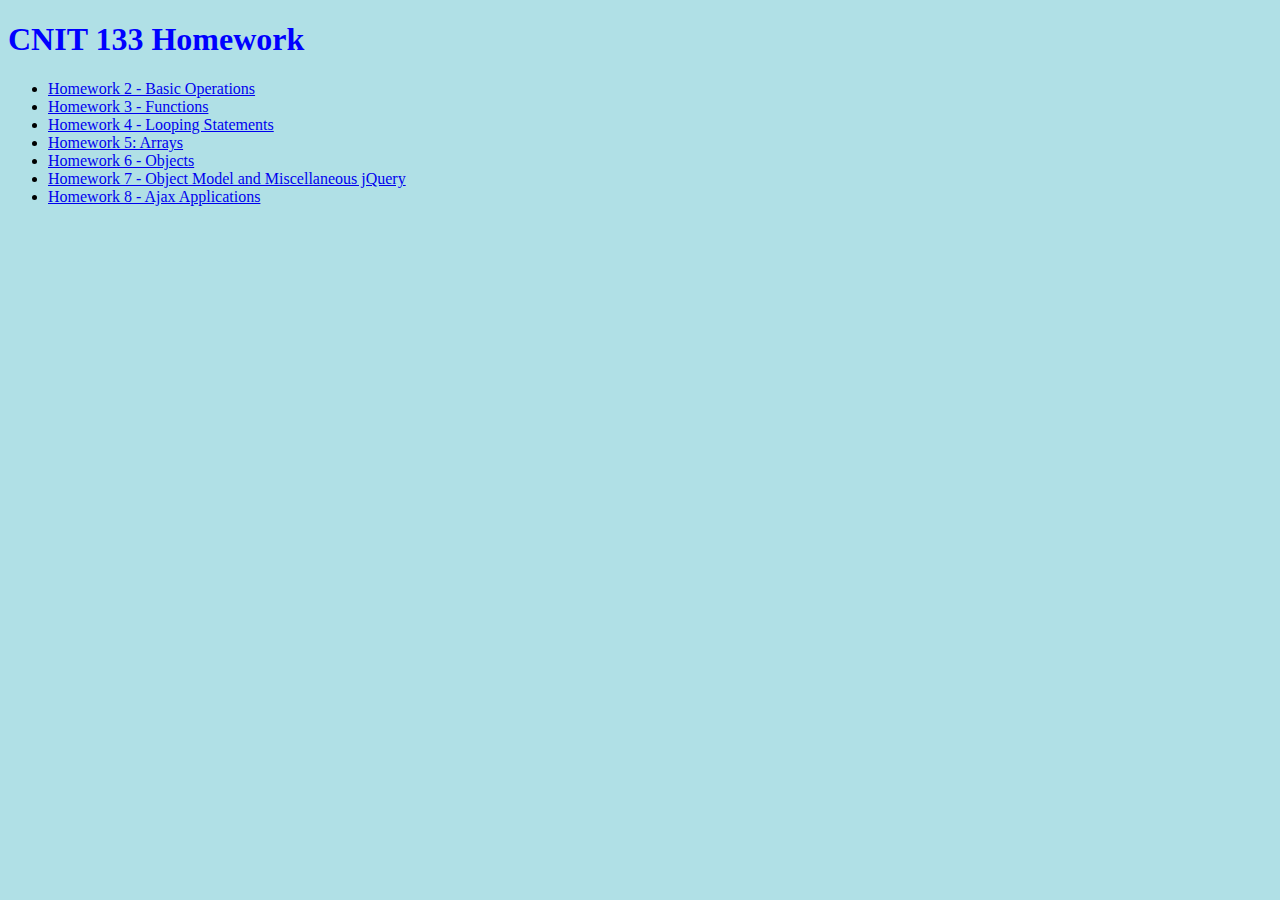
<file: index.html>
<!DOCTYPE html>
	<link rel="stylesheet" href="index.css">

<html>
	<head>
<style>
	
body {background-color:powderblue;}
h1   {color: blue;}
p    {color: red;}
</style>
	 <h1>CNIT 133 Homework</h1>
		<meta charset="utf-8">
		<meta name="description" content= "Assignment 1-8" >
		<title></title>
	</head>
	<body>
		<ul>
		
<li><a href="hw2.html">Homework 2 - Basic Operations</a></li>
<li> <a href="hw3.html">
Homework 3 - Functions</a></li>	
<li> <a href="hw4.html">
Homework 4 - Looping Statements</a></li>
<li> <a href="hw5.html">
Homework 5: Arrays </a></li>
<li> <a href="hw6.html">
Homework 6 - Objects </a></li>		
<li> <a href= "hw7.html">
Homework 7 - Object Model and Miscellaneous jQuery </a></li>
<li> <a href= "hw8.html"> Homework 8 - Ajax Applications  </a></li> 
		</ul>
	</body>
</html>
</file>
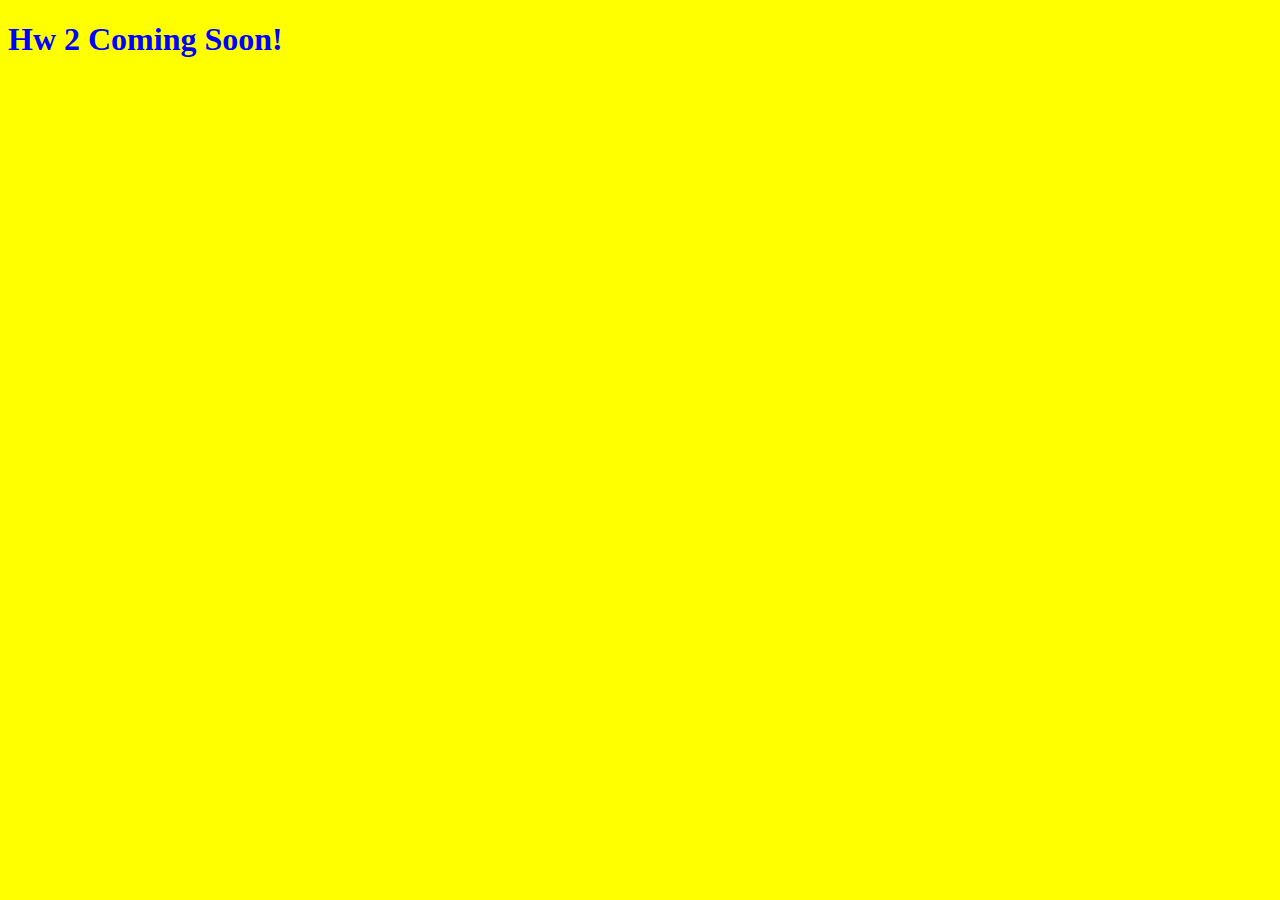
<file: hw2.html>
<!DOCTYPE html>
<html>
	<head>
<style>
	
body {background-color:yellow;}
h1   {color: blue;}
p    {color: red;}
</style>
	 <h1>Hw 2 Coming Soon!</h1>
		<meta charset="utf-8">
		<meta name="description" content= "hw 2" >
		<title></title>
	</head>
	<body>
</file>
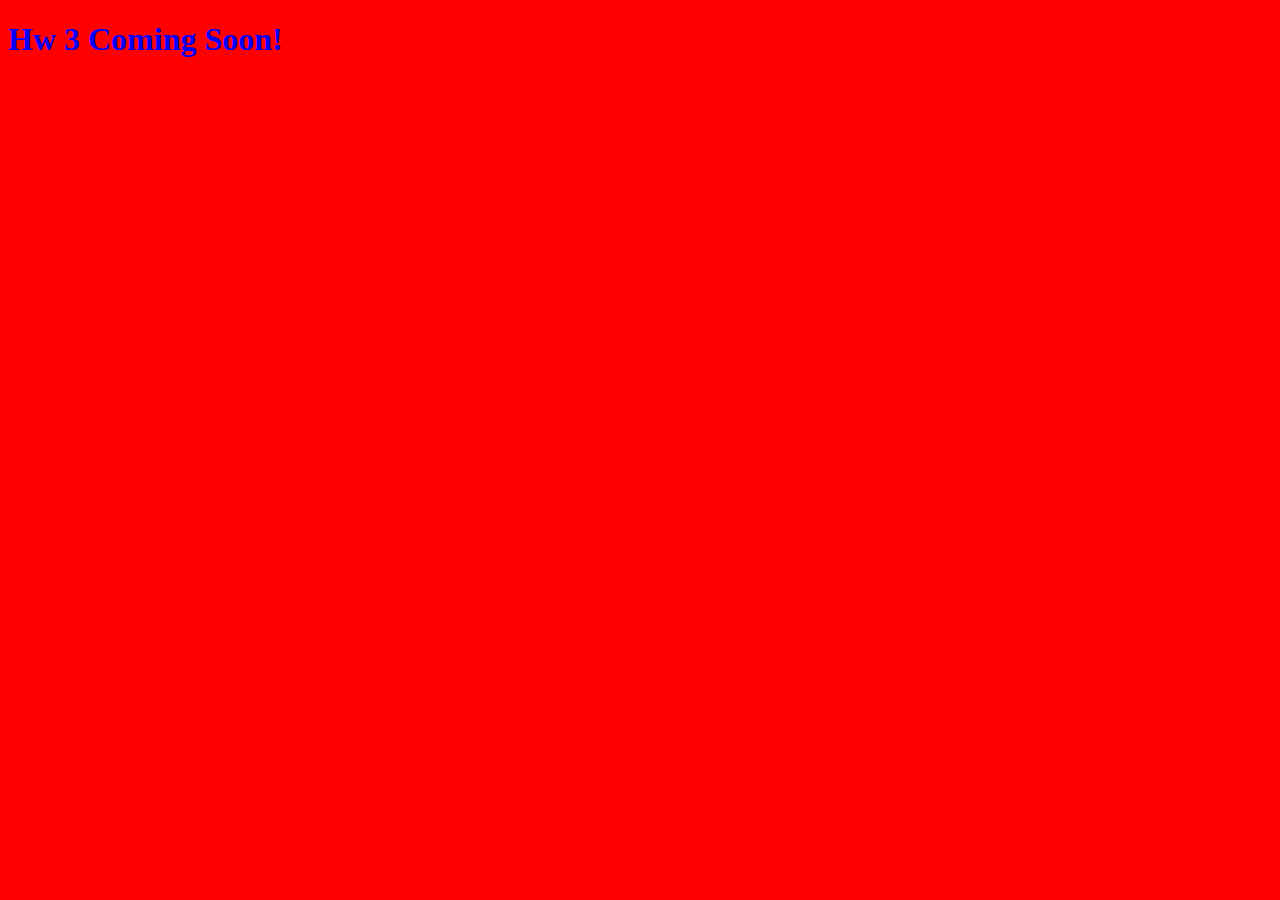
<file: Hw3.html>
<!DOCTYPE html>
<html>
	<head>
<style>
	
body {background-color:red;}
h1   {color: blue;}
p    {color: red;}
</style>
	 <h1>Hw 3 Coming Soon!</h1>
		<meta charset="utf-8">
		<meta name="description" content= "Hw 3" >
		<title></title>
	</head>
	<body>
	</body>
</html>
</file>
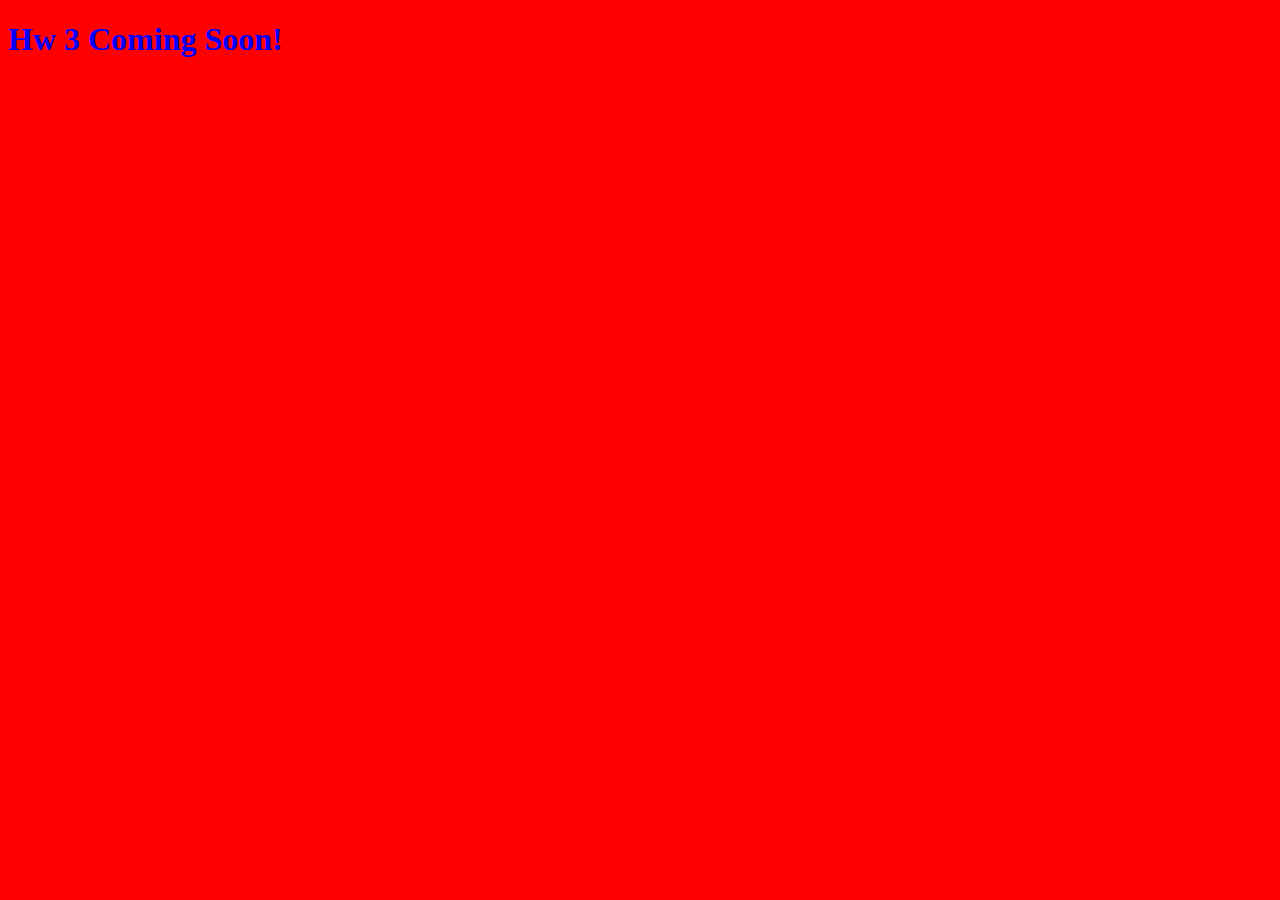
<file: hw3.html>
<!DOCTYPE html>
<html>
	<head>
<style>
	
body {background-color:red;}
h1   {color: blue;}
p    {color: red;}
</style>
	 <h1>Hw 3 Coming Soon!</h1>
		<meta charset="utf-8">
		<meta name="description" content= "hw 3" >
		<title></title>
	</head>
	<body>
	</body>
</html>
</file>
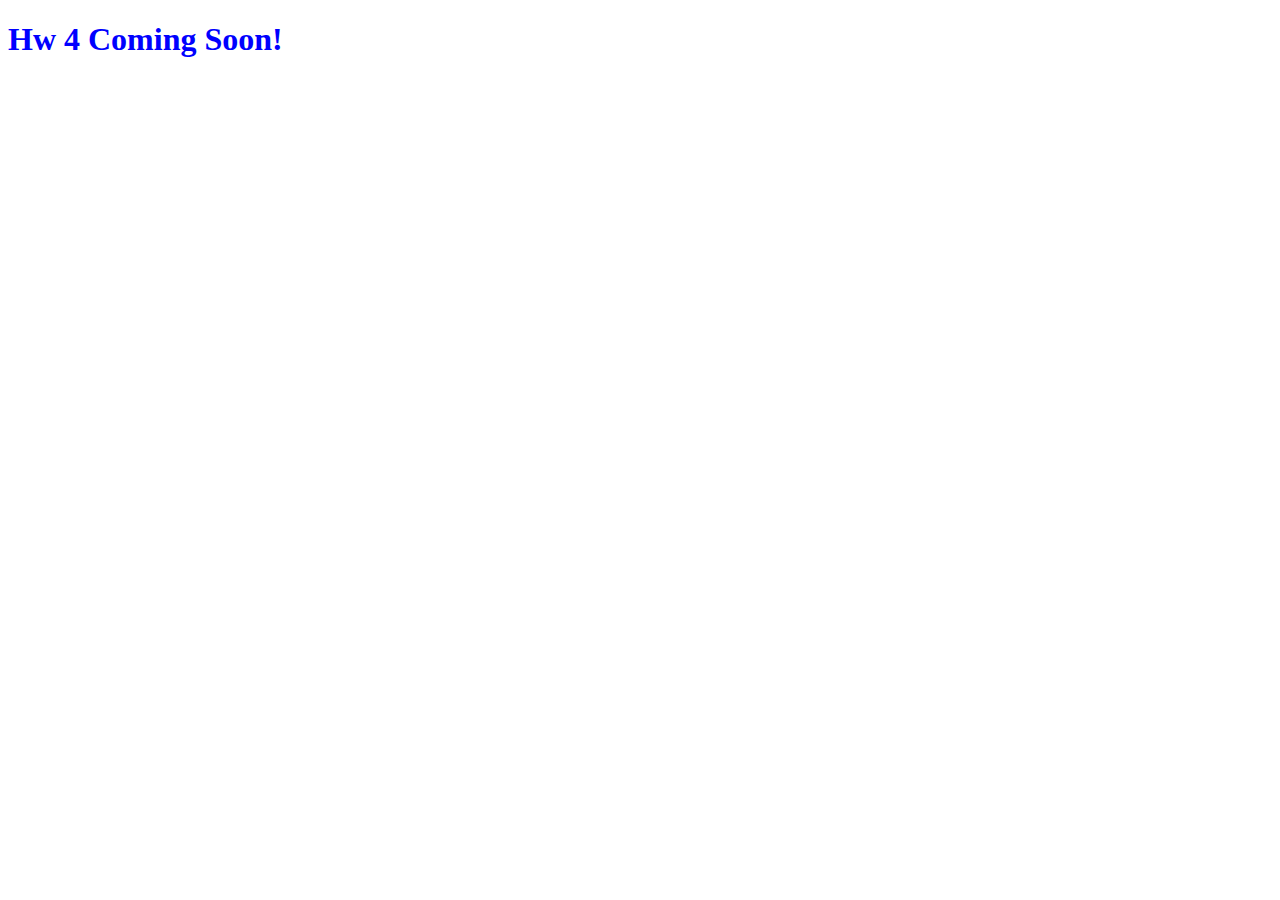
<file: Hw4.html>
<!DOCTYPE html>
<html>
	<head>
<style>
	
body {background-color:white;}
h1   {color: blue;}
p    {color: red;}
</style>
	 <h1>Hw 4 Coming Soon!</h1>
		<meta charset="utf-8">
		<meta name="description" content= "Hw 4" >
		<title></title>
	</head>
	<body>
	</body>
</html>
</file>
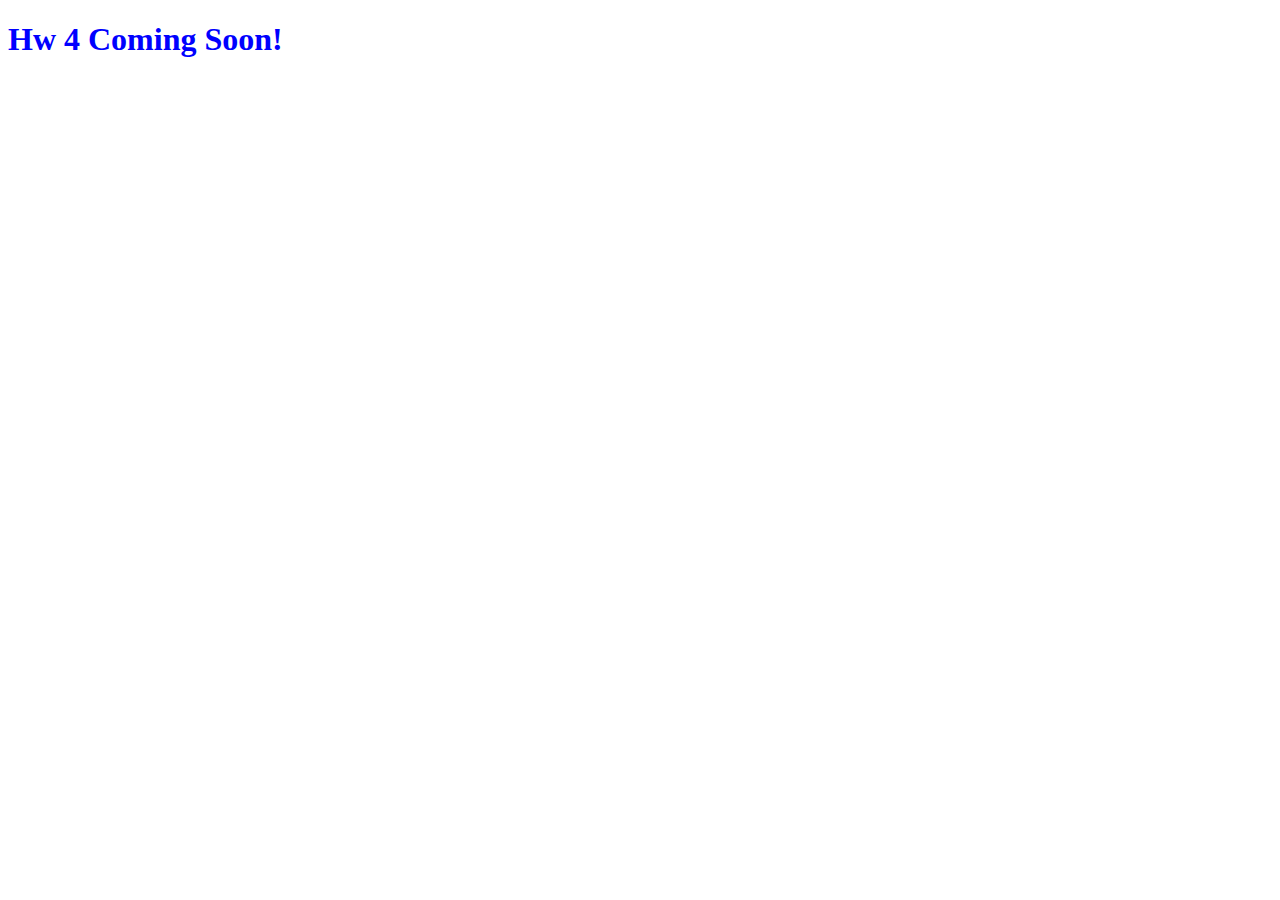
<file: hw4.html>
<!DOCTYPE html>
<html>
	<head>
<style>
	
body {background-color:white;}
h1   {color: blue;}
p    {color: red;}
</style>
	 <h1>Hw 4 Coming Soon!</h1>
		<meta charset="utf-8">
		<meta name="description" content= "hw 4" >
		<title></title>
	</head>
	<body>
	</body>
</html>
</file>
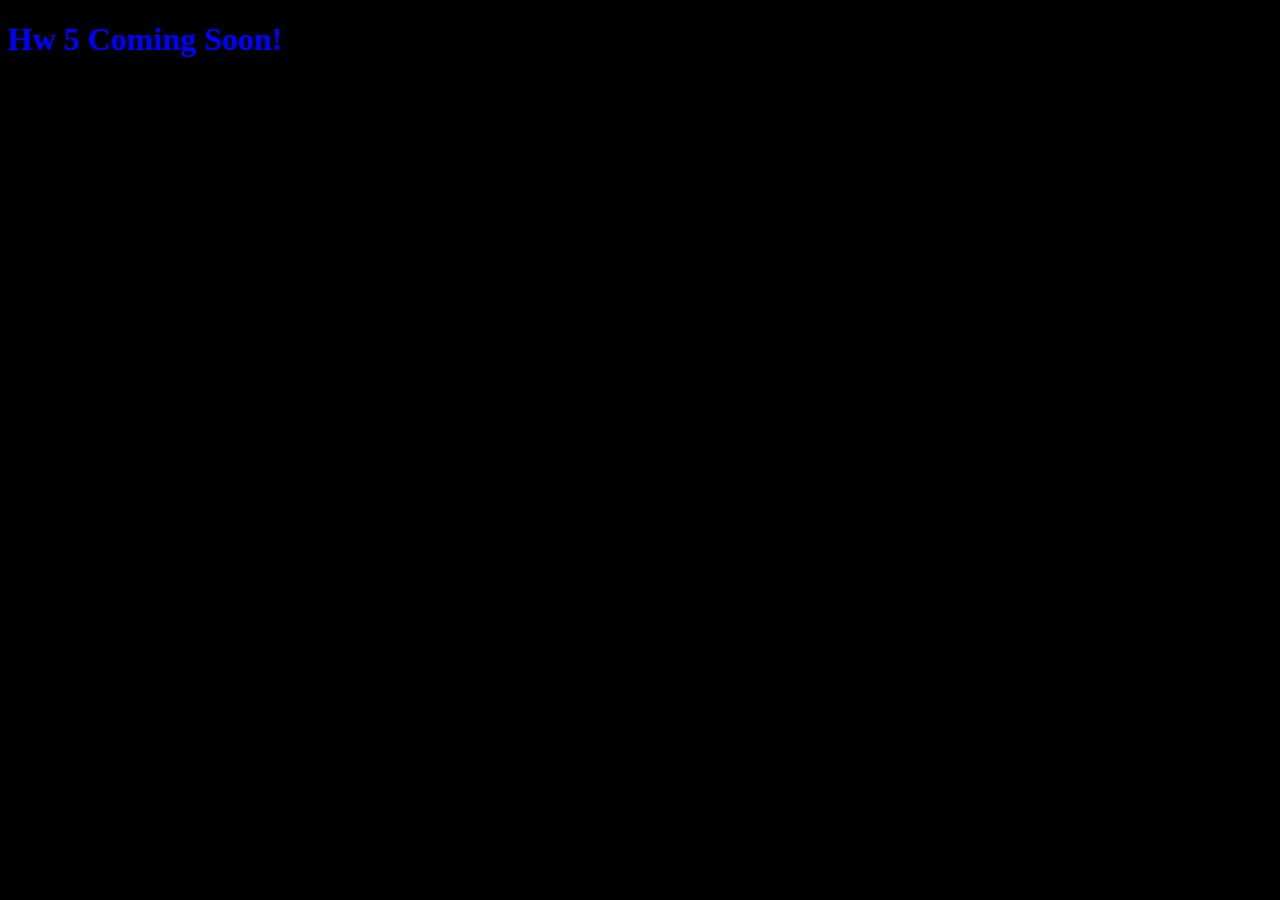
<file: hw5.html>
<!DOCTYPE html>
<html>
	<head>
<style>
	
body {background-color:black;}
h1   {color: blue;}
p    {color: red;}
</style>
	 <h1>Hw 5 Coming Soon!</h1>
		<meta charset="utf-8">
		<meta name="description" content= "Hw 5" >
		<title></title>
	</head>
	<body>
	</body>
</html>
</file>
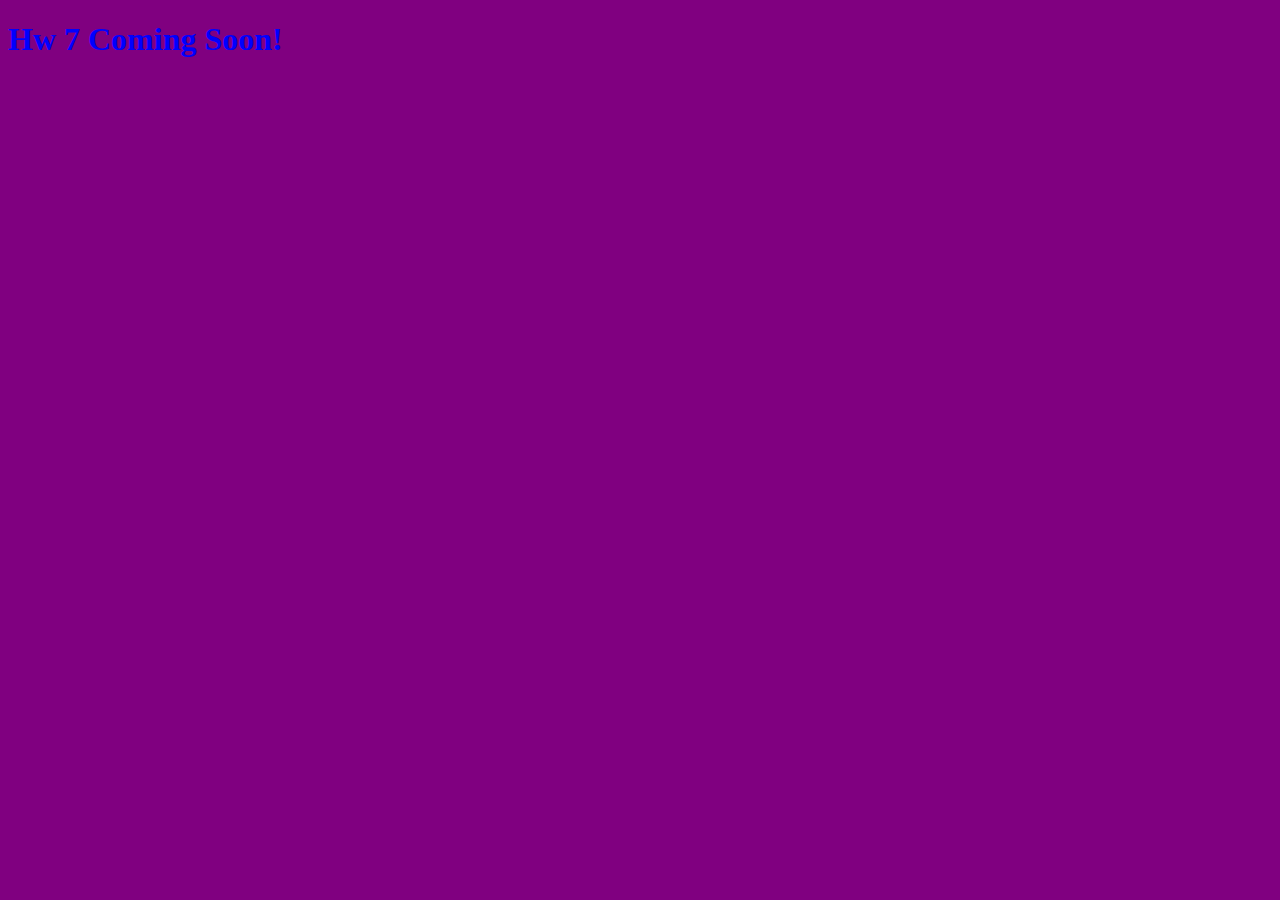
<file: hw7.html>
<!DOCTYPE html>
<html>
	<head>
<style>
	
body {background-color:purple;}
h1   {color: blue;}
p    {color: red;}
</style>
	 <h1>Hw 7 Coming Soon!</h1>
		<meta charset="utf-8">
		<meta name="description" content= "Hw 7" >
		<title></title>
	</head>
	<body>
	</body>
</html>
</file>
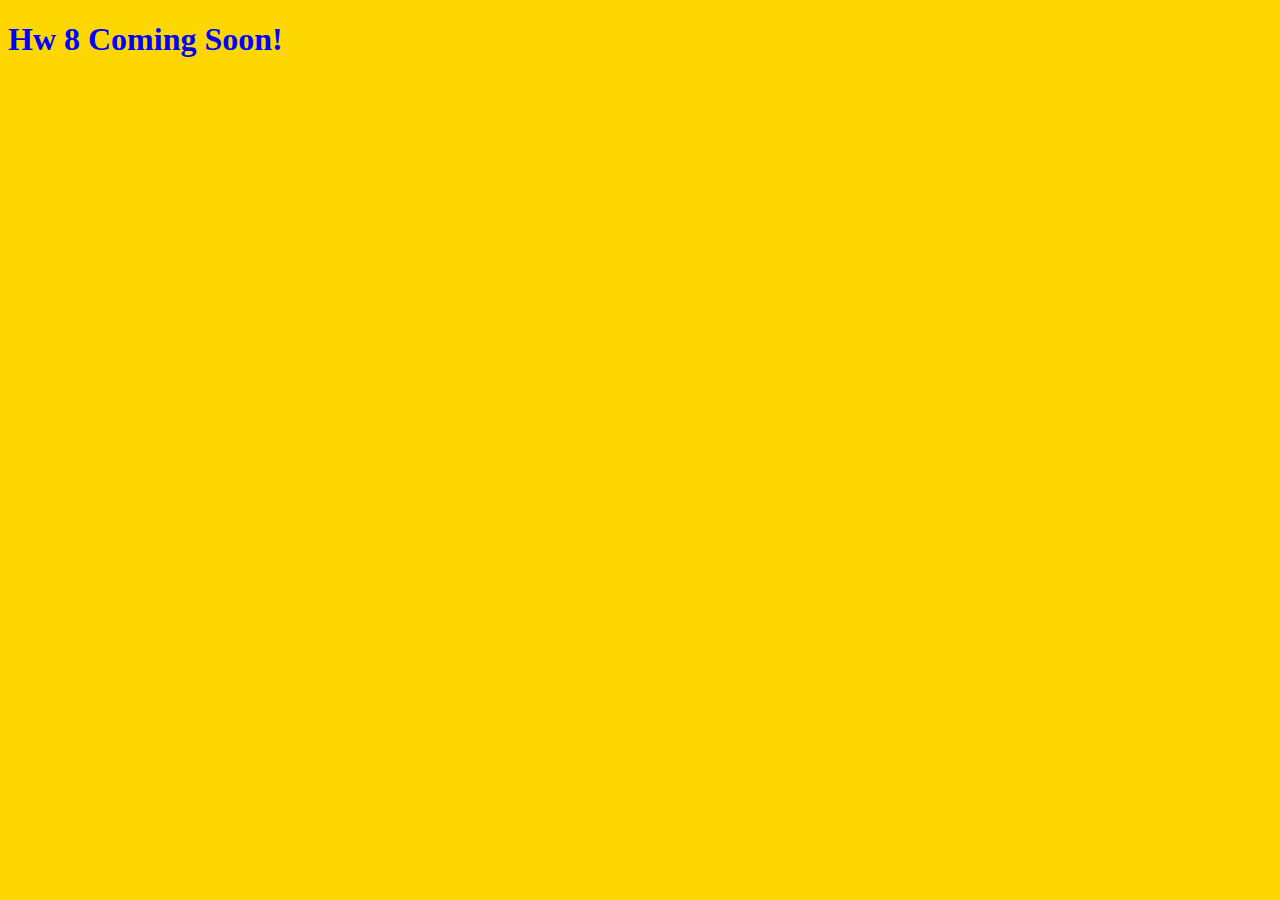
<file: hw8.html>
<!DOCTYPE html>
<html>
	<head>
<style>
	
body {background-color:gold;}
h1   {color: blue;}
p    {color: red;}
</style>
	 <h1>Hw 8 Coming Soon!</h1>
		<meta charset="utf-8">
		<meta name="description" content= "Hw 8" >
		<title></title>
	</head>
	<body>
	</body>
</html>
</file>
<file: index.css>
<div class="img-banner" :style="{'background-image': 'url(' + require('https://github.com/alomeli2/CNIT133HW1/blob/gh-pages/spaceunicorn.png') + ')'}"></div>
</file>
